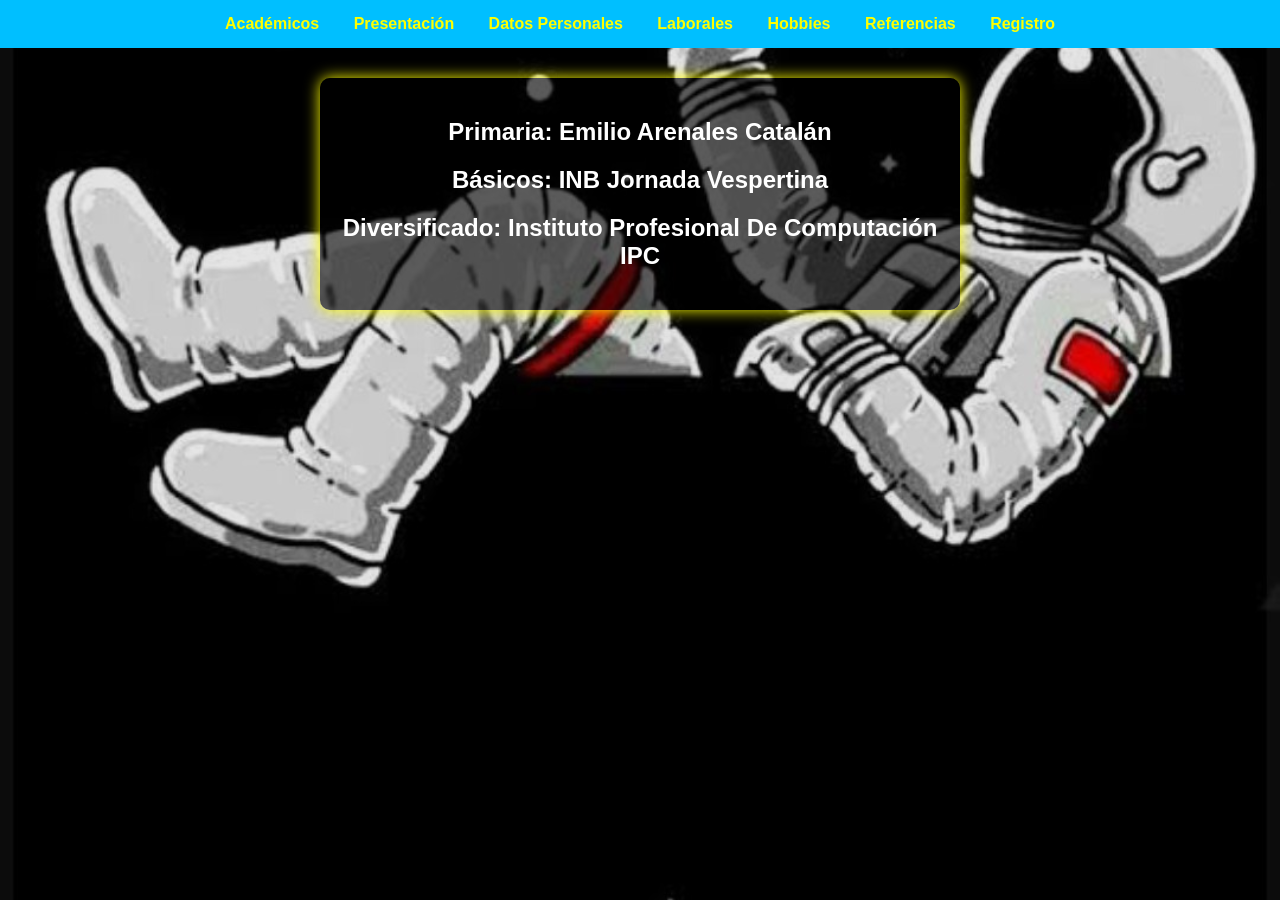
<file: Academicos.html>
<!DOCTYPE html>
<html lang="es">
<head>
<meta charset="UTF-8">
<meta name="viewport" content="width=device-width, initial-scale=1.0">
<title>Académicos</title>

<style>
body {
    margin: 0;
    font-family: sans-serif;
    background-image: url("fondo.jpeg");
    background-size: cover;
    background-position: center;
    color: white;
    text-align: center;
}

nav { background-color: #00bfff; padding: 15px; text-align: center; }
nav a { color: yellow; text-decoration: none; margin: 0 15px; font-weight: bold; }
nav a:hover { background-color: yellow; color: #00bfff; padding: 5px; border-radius: 5px; }

.contenido { background: rgba(0,0,0,0.6); padding: 20px; border-radius: 10px; margin: 30px auto; max-width: 600px; box-shadow: 0 0 15px yellow; }
</style>
</head>
<body>

<nav>
    <a href="Academicos.html">Académicos</a>
    <a href="index.html">Presentación</a>
    <a href="Generales.html">Datos Personales</a>
    <a href="Laborales.html">Laborales</a>
    <a href="Hobbies.html">Hobbies</a>
    <a href="Referencias.html">Referencias</a>
     <a href="registro.html">Registro</a>
</nav>

<div class="contenido">
    <h2>Primaria: Emilio Arenales Catalán</h2>
    <h2>Básicos: INB Jornada Vespertina</h2>
    <h2>Diversificado: Instituto Profesional De Computación IPC</h2>
</div>

</body>
</html>
</file>
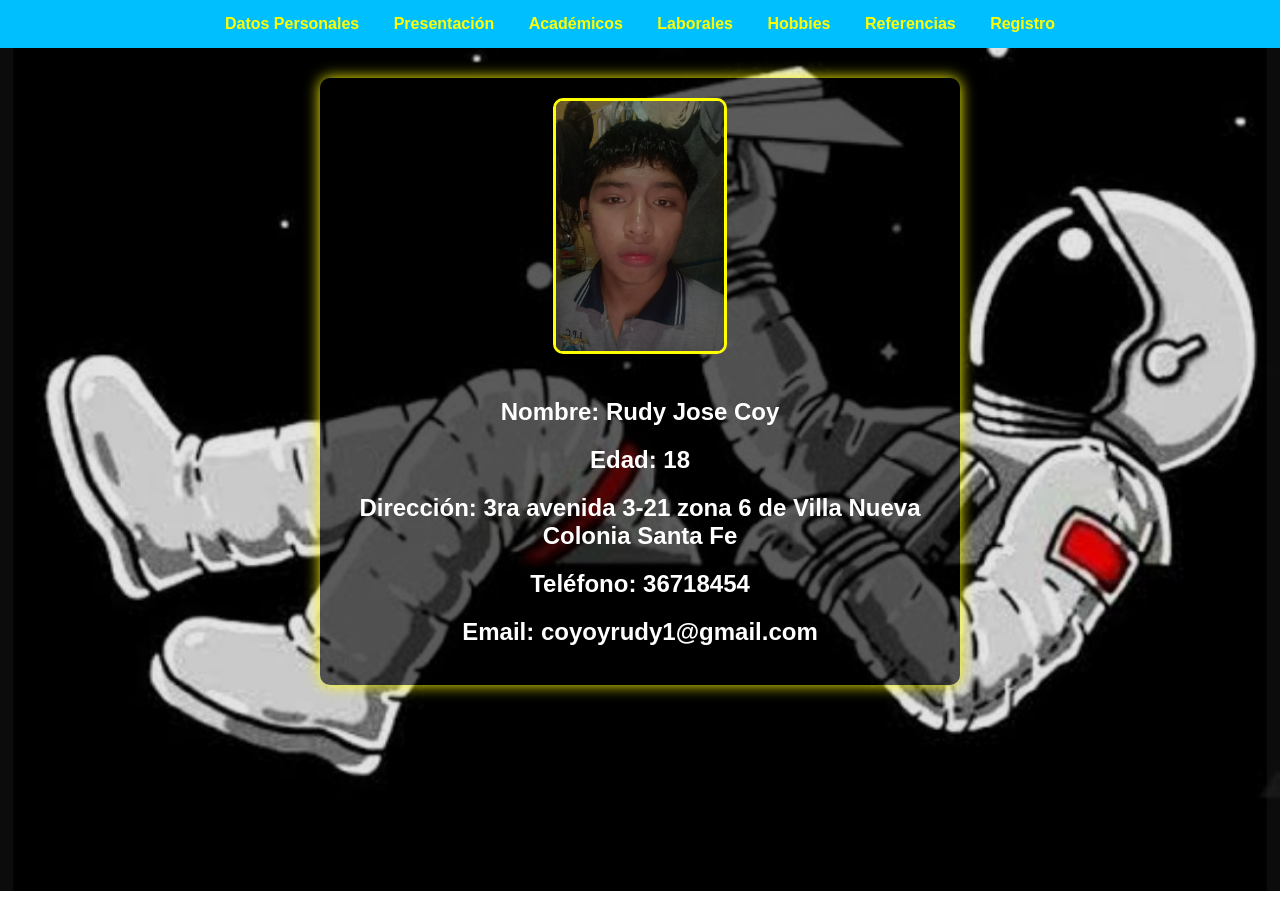
<file: Generales.html>
<!DOCTYPE html>
<html lang="es">
<head>
<meta charset="UTF-8">
<meta name="viewport" content="width=device-width, initial-scale=1.0">
<title>Datos Personales</title>

<style>
body {
    margin: 0;
    font-family: sans-serif;
    background-image: url("fondo.jpeg");
    background-size: cover;
    background-position: center;
    background-repeat: no-repeat;
    text-align: center;
    color: white;
}

nav {
    background-color: #00bfff;
    padding: 15px;
    text-align: center;
}

nav a {
    color: yellow;
    text-decoration: none;
    margin: 0 15px;
    font-weight: bold;
}

nav a:hover {
    background-color: yellow;
    color: #00bfff;
    padding: 5px;
    border-radius: 5px;
}

.contenido {
    background: rgba(0,0,0,0.6);
    padding: 20px;
    border-radius: 10px;
    margin: 30px auto;
    max-width: 600px;
    box-shadow: 0 0 15px yellow;
}

img {
    border-radius: 10px;
    border: 3px solid yellow;
    margin-bottom: 20px;
}
</style>

</head>
<body>

<nav>
    <a href="Generales.html">Datos Personales</a>
    <a href="index.html">Presentación</a>
    <a href="Academicos.html">Académicos</a>
    <a href="Laborales.html">Laborales</a>
    <a href="Hobbies.html">Hobbies</a>
    <a href="Referencias.html">Referencias</a>
     <a href="registro.html">Registro</a>
</nav>

<div class="contenido">
    <img src="foto.jpeg" alt="Foto de Rudy" height="250">
    <h2>Nombre: Rudy Jose Coy</h2>
    <h2>Edad: 18</h2>
    <h2>Dirección: 3ra avenida 3-21 zona 6 de Villa Nueva Colonia Santa Fe</h2>
    <h2>Teléfono: 36718454</h2>
    <h2>Email: coyoyrudy1@gmail.com</h2>
</div>

</body>
</html>
</file>
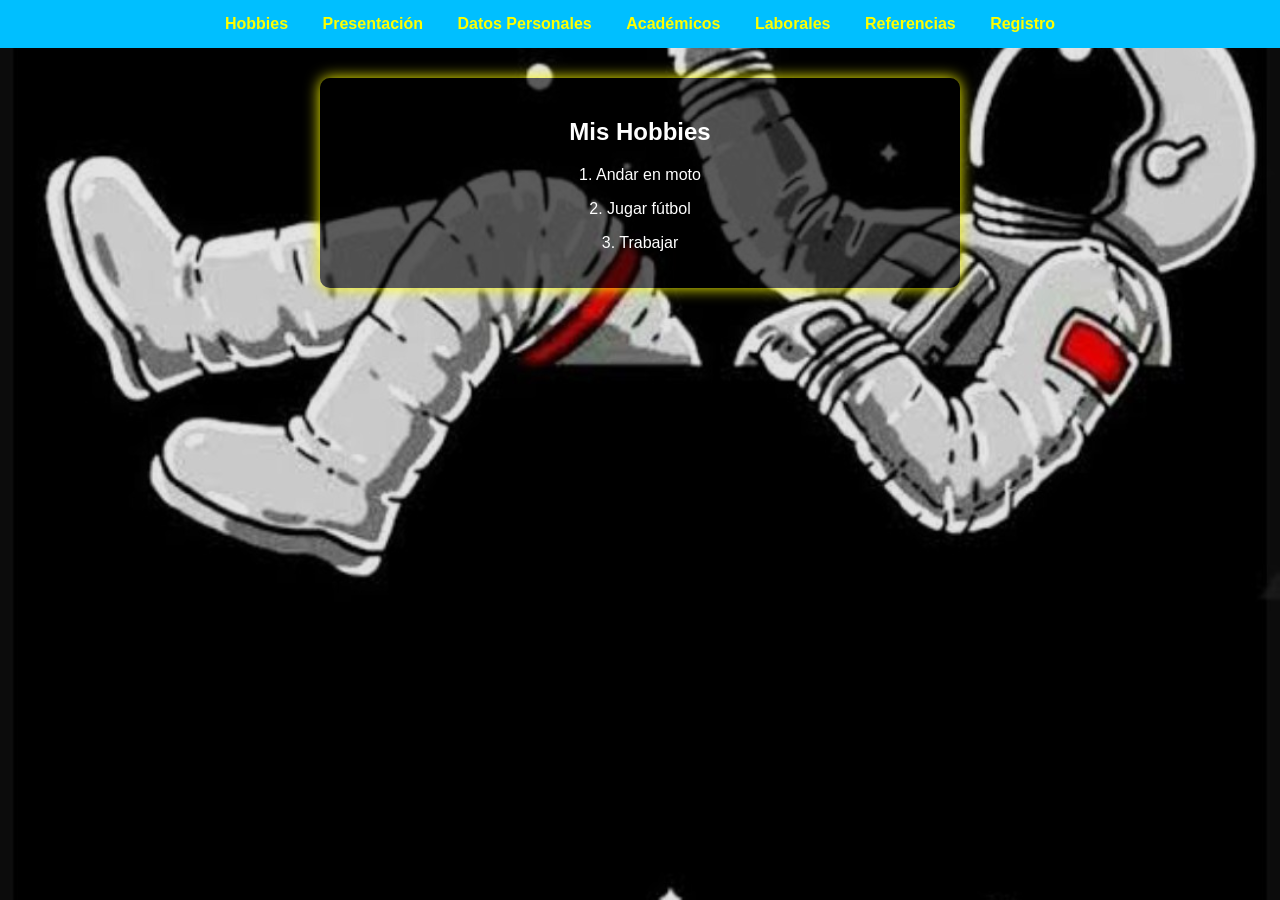
<file: Hobbies.html>
<!DOCTYPE html>
<html lang="es">
<head>
<meta charset="UTF-8">
<meta name="viewport" content="width=device-width, initial-scale=1.0">
<title>Hobbies</title>

<style>
body { margin:0; font-family:sans-serif; background-image:url("fondo.jpeg"); background-size:cover; background-position:center; color:white; text-align:center; }
nav { background-color:#00bfff; padding:15px; text-align:center; }
nav a { color:yellow; text-decoration:none; margin:0 15px; font-weight:bold; }
nav a:hover { background-color:yellow; color:#00bfff; padding:5px; border-radius:5px; }

.contenido { background: rgba(0,0,0,0.6); padding:20px; border-radius:10px; margin:30px auto; max-width:600px; box-shadow:0 0 15px yellow; }
video, audio { margin-top:15px; border:2px solid yellow; border-radius:10px; box-shadow:0 0 10px yellow; max-width:100%; }
</style>

</head>
<body>

<nav>
    <a href="Hobbies.html">Hobbies</a>
    <a href="index.html">Presentación</a>
    <a href="Generales.html">Datos Personales</a>
    <a href="Academicos.html">Académicos</a>
    <a href="Laborales.html">Laborales</a>
    <a href="Referencias.html">Referencias</a>
     <a href="registro.html">Registro</a>
</nav>

<div class="contenido">
    <h2>Mis Hobbies</h2>
    <p>1. Andar en moto</p>
    <p>2. Jugar fútbol</p>
    <p>3. Trabajar</p>

</div>

</body>
</html>
</file>
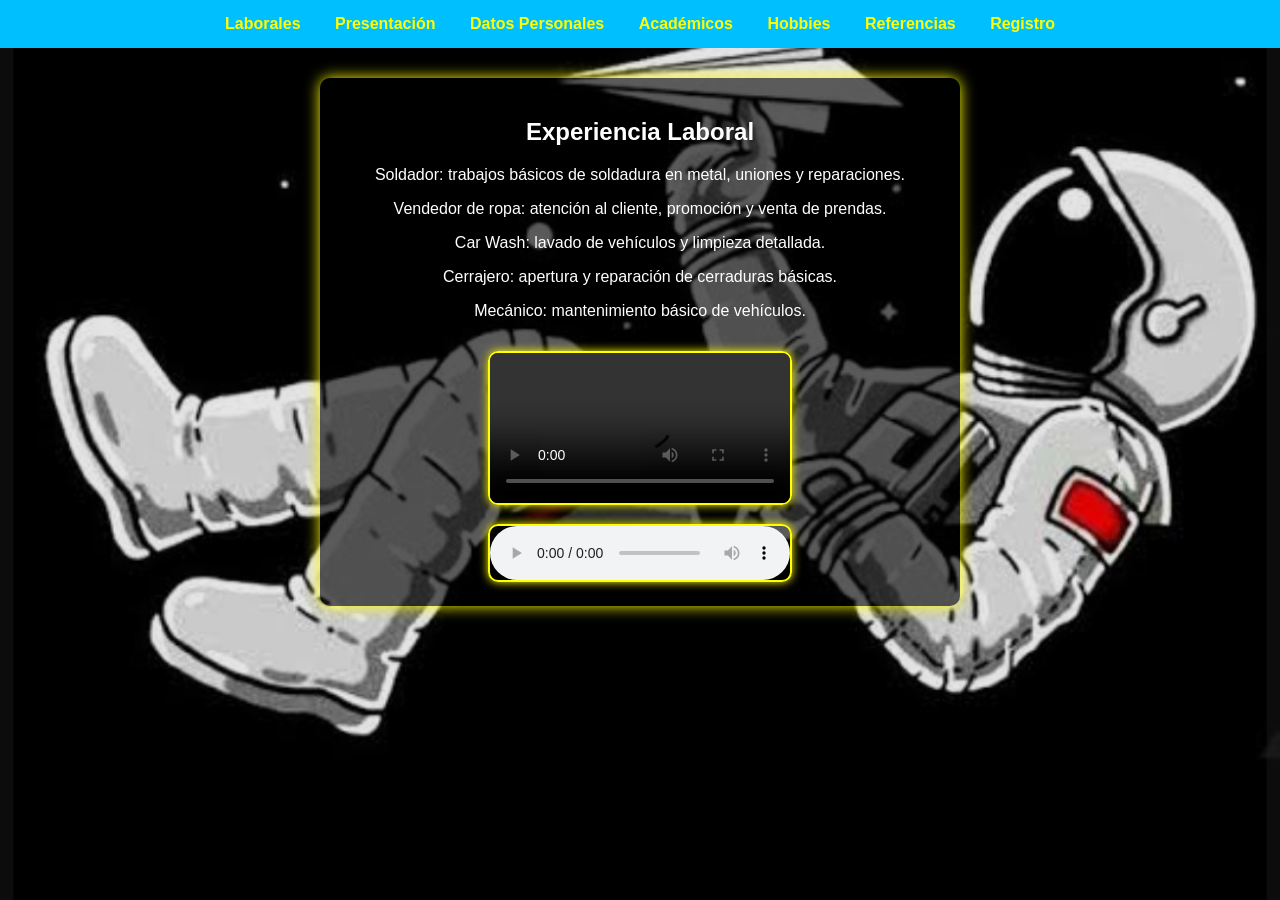
<file: Laborales.html>
<!DOCTYPE html>
<html lang="es">
<head>
<meta charset="UTF-8">
<meta name="viewport" content="width=device-width, initial-scale=1.0">
<title>Laborales</title>

<style>
body { margin:0; font-family:sans-serif; background-image:url("fondo.jpeg"); background-size:cover; background-position:center; color:white; text-align:center; }
nav { background-color:#00bfff; padding:15px; text-align:center; }
nav a { color:yellow; text-decoration:none; margin:0 15px; font-weight:bold; }
nav a:hover { background-color:yellow; color:#00bfff; padding:5px; border-radius:5px; }

.contenido { background: rgba(0,0,0,0.6); padding:20px; border-radius:10px; margin:30px auto; max-width:600px; box-shadow:0 0 15px yellow; }
video, audio { margin-top:15px; border:2px solid yellow; border-radius:10px; box-shadow:0 0 10px yellow; max-width:100%; }
</style>

</head>
<body>

<nav>
    <a href="Laborales.html">Laborales</a>
    <a href="index.html">Presentación</a>
    <a href="Generales.html">Datos Personales</a>
    <a href="Academicos.html">Académicos</a>
    <a href="Hobbies.html">Hobbies</a>
    <a href="Referencias.html">Referencias</a>
     <a href="registro.html">Registro</a>
</nav>

<div class="contenido">
    <h2>Experiencia Laboral</h2>
    <p>Soldador: trabajos básicos de soldadura en metal, uniones y reparaciones.</p>
    <p>Vendedor de ropa: atención al cliente, promoción y venta de prendas.</p>
    <p>Car Wash: lavado de vehículos y limpieza detallada.</p>
    <p>Cerrajero: apertura y reparación de cerraduras básicas.</p>
    <p>Mecánico: mantenimiento básico de vehículos.</p>

    <video controls>
        <source src="video.mp4" type="video/mp4">
        Tu navegador no soporta el video.
    </video>

    <audio controls>
        <source src="audio.mpeg" type="audio/mpeg">
        Tu navegador no soporta el audio.
    </audio>
</div>

</body>
</html>
</file>
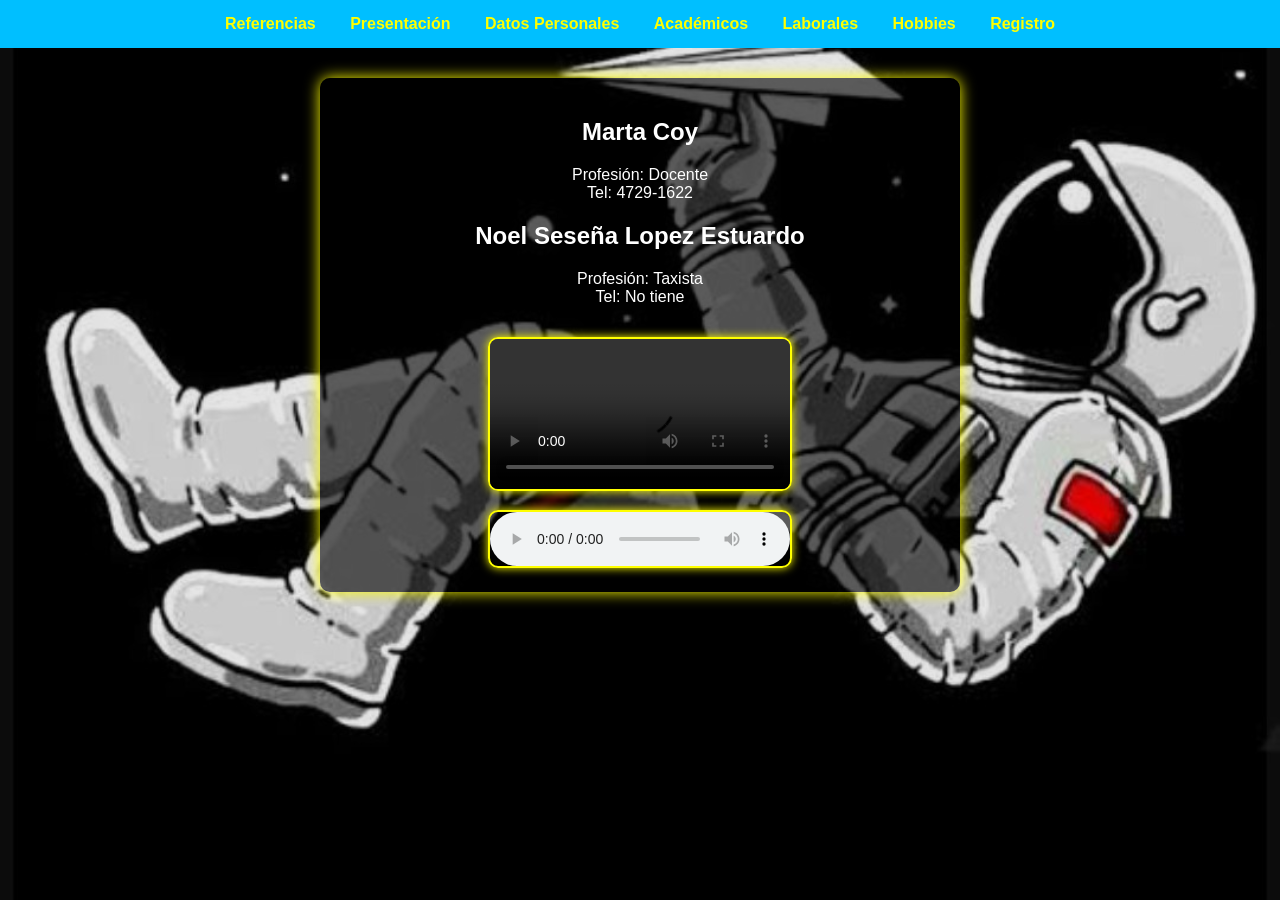
<file: Referencias.html>
<!DOCTYPE html>
<html lang="es">
<head>
<meta charset="UTF-8">
<meta name="viewport" content="width=device-width, initial-scale=1.0">
<title>Referencias</title>

<style>
body { margin:0; font-family:sans-serif; background-image:url("fondo.jpeg"); background-size:cover; background-position:center; color:white; text-align:center; }
nav { background-color:#00bfff; padding:15px; text-align:center; }
nav a { color:yellow; text-decoration:none; margin:0 15px; font-weight:bold; }
nav a:hover { background-color:yellow; color:#00bfff; padding:5px; border-radius:5px; }

.contenido { background: rgba(0,0,0,0.6); padding:20px; border-radius:10px; margin:30px auto; max-width:600px; box-shadow:0 0 15px yellow; }
video, audio { margin-top:15px; border:2px solid yellow; border-radius:10px; box-shadow:0 0 10px yellow; max-width:100%; }
</style>

</head>
<body>

<nav>
    <a href="Referencias.html">Referencias</a>
    <a href="index.html">Presentación</a>
    <a href="Generales.html">Datos Personales</a>
    <a href="Academicos.html">Académicos</a>
    <a href="Laborales.html">Laborales</a>
    <a href="Hobbies.html">Hobbies</a>
     <a href="registro.html">Registro</a>
</nav>

<div class="contenido">
    <h2>Marta Coy</h2>
    <p>Profesión: Docente<br>Tel: 4729-1622</p>

    <h2>Noel Seseña Lopez Estuardo</h2>
    <p>Profesión: Taxista<br>Tel: No tiene</p>

    <video controls>
        <source src="video1.mp4" type="video/mp4">
        Tu navegador no soporta el video.
    </video>

    <audio controls>
        <source src="audio1.mpeg" type="audio/mpeg">
        Tu navegador no soporta el audio.
    </audio>
</div>

</body>
</html>
</file>
